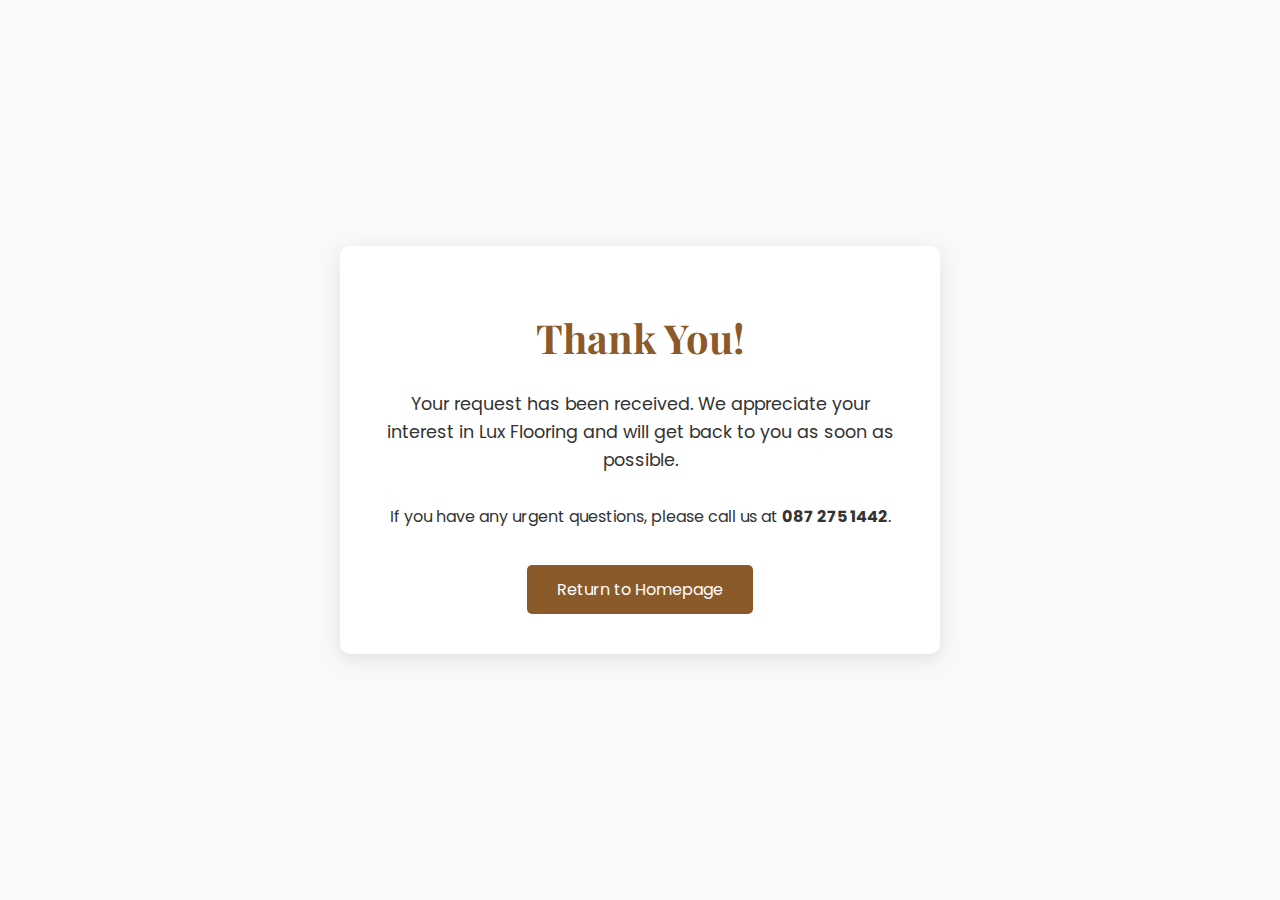
<file: thanks.html>
<!DOCTYPE html>
<html lang="en">
<head>
    <meta charset="UTF-8">
    <meta name="viewport" content="width=device-width, initial-scale=1.0">
    <title>Thank You | Lux Flooring</title>
    
    <link rel="stylesheet" href="styles.css">
    <link rel="preconnect" href="https://fonts.googleapis.com">
    <link rel="preconnect" href="https://fonts.gstatic.com" crossorigin>
    <link href="https://fonts.googleapis.com/css2?family=Playfair+Display:wght@400;700&family=Poppins:wght@300;400;500;600&display=swap" rel="stylesheet">
    <link rel="stylesheet" href="https://cdnjs.cloudflare.com/ajax/libs/font-awesome/6.4.2/css/all.min.css" integrity="sha512-z3gLpd7yknf1YoNbCzqRKc4qyor8gaKU1qmn+CShxbuBusANI9QpRohGBreCFkKxLhei6S9CQXFEbbKuqLg0DA==" crossorigin="anonymous" referrerpolicy="no-referrer" />
    
    <link rel="apple-touch-icon" sizes="180x180" href="favicon_io/apple-touch-icon.png">
    <link rel="icon" type="image/png" sizes="32x32" href="favicon_io/favicon-32x32.png">
    <link rel="icon" type="image/png" sizes="16x16" href="favicon_io/favicon-16x16.png">
    <link rel="manifest" href="favicon_io/site.webmanifest">
    
    <style>
        .thank-you-container {
            height: 100vh;
            display: flex;
            flex-direction: column;
            justify-content: center;
            align-items: center;
            text-align: center;
            padding: 20px;
            background-color: var(--grey-color);
        }
        
        .thank-you-box {
            max-width: 600px;
            padding: 40px;
            background-color: var(--light-color);
            border-radius: 10px;
            box-shadow: 0 5px 20px rgba(0, 0, 0, 0.1);
        }
        
        .thank-you-icon {
            font-size: 4rem;
            color: var(--primary-color);
            margin-bottom: 20px;
        }
        
        .thank-you-title {
            font-size: 2.5rem;
            margin-bottom: 20px;
            color: var(--primary-color);
        }
        
        .thank-you-message {
            font-size: 1.1rem;
            margin-bottom: 30px;
        }
        
        .return-home {
            display: inline-block;
            margin-top: 20px;
            padding: 12px 30px;
            background-color: var(--primary-color);
            color: var(--light-color);
            text-decoration: none;
            border-radius: 5px;
            transition: all 0.3s ease;
        }
        
        .return-home:hover {
            background-color: var(--accent-color);
            transform: translateY(-3px);
        }
    </style>
</head>
<body>
    <div class="thank-you-container">
        <div class="thank-you-box">
            <div class="thank-you-icon">
                <i class="fa-solid fa-check-circle"></i>
            </div>
            <h1 class="thank-you-title">Thank You!</h1>
            <p class="thank-you-message">Your request has been received. We appreciate your interest in Lux Flooring and will get back to you as soon as possible.</p>
            <p>If you have any urgent questions, please call us at <strong>087 275 1442</strong>.</p>
            <a href="index.html" class="return-home">Return to Homepage</a>
        </div>
    </div>
</body>
</html>
</file>
<file: styles.css>
/* Global Styles */
:root {
    --primary-color: #8B5A2B;
    --secondary-color: #F2EAD3;
    --dark-color: #222222;
    --light-color: #FFFFFF;
    --accent-color: #D4AA7D;
    --grey-color: #F9F9F9;
    --text-color: #333333;
}

* {
    margin: 0;
    padding: 0;
    box-sizing: border-box;
}

html {
    scroll-behavior: smooth;
}

body {
    font-family: 'Poppins', sans-serif;
    color: var(--text-color);
    line-height: 1.6;
}

h1, h2, h3, h4, h5, h6 {
    font-family: 'Playfair Display', serif;
    font-weight: 700;
}

p {
    margin-bottom: 15px;
}

img {
    max-width: 100%;
    height: auto;
}

.container {
    width: 90%;
    max-width: 1200px;
    margin: 0 auto;
    padding: 0 20px;
}

/* Buttons */
.cta-button {
    display: inline-block;
    background-color: var(--primary-color);
    color: var(--light-color);
    padding: 12px 30px;
    border-radius: 5px;
    text-decoration: none;
    font-weight: 500;
    transition: all 0.3s ease;
    border: none;
    cursor: pointer;
}

.cta-button:hover {
    background-color: var(--accent-color);
    transform: translateY(-3px);
    box-shadow: 0 10px 20px rgba(0, 0, 0, 0.1);
}

/* Section Headings */
.section-heading {
    text-align: center;
    margin-bottom: 50px;
}

.section-heading h2 {
    font-size: 2.5rem;
    margin-bottom: 15px;
    color: var(--dark-color);
}

.section-heading.light h2 {
    color: var(--light-color);
}

.separator {
    width: 80px;
    height: 3px;
    background-color: var(--primary-color);
    margin: 0 auto;
}

.separator.light {
    background-color: var(--light-color);
}

/* Header */
header {
    background-color: var(--light-color);
    padding: 20px 0;
    position: fixed;
    width: 100%;
    z-index: 1000;
    box-shadow: 0 2px 15px rgba(0, 0, 0, 0.1);
    transition: all 0.3s ease;
}

header .container {
    display: flex;
    justify-content: space-between;
    align-items: center;
}

.logo {
    display: flex;
    align-items: center;
}

.logo img {
    max-height: 60px;
    width: auto;
}

nav ul {
    display: flex;
    list-style: none;
}

nav ul li {
    margin-left: 30px;
}

nav ul li a {
    text-decoration: none;
    color: var(--dark-color);
    font-weight: 500;
    transition: all 0.3s ease;
    padding-bottom: 5px;
    position: relative;
}

nav ul li a:hover {
    color: var(--primary-color);
}

nav ul li a::after {
    content: '';
    position: absolute;
    bottom: 0;
    left: 0;
    width: 0;
    height: 2px;
    background-color: var(--primary-color);
    transition: all 0.3s ease;
}

nav ul li a:hover::after {
    width: 100%;
}

nav ul li a.cta-button {
    padding: 10px 20px;
    border-radius: 5px;
    color: var(--light-color);
}

nav ul li a.cta-button::after {
    display: none;
}

/* Hero Section */
.hero {
    background: linear-gradient(rgba(0, 0, 0, 0.6), rgba(0, 0, 0, 0.6)), url('images/hero.jpg') no-repeat center center/cover;
    height: 100vh;
    display: flex;
    align-items: center;
    color: var(--light-color);
    text-align: center;
    padding-top: 80px;
}

.hero-content {
    max-width: 800px;
    margin: 0 auto;
}

.hero-content h2 {
    font-size: 3.5rem;
    margin-bottom: 20px;
    line-height: 1.2;
}

.hero-content p {
    font-size: 1.2rem;
    margin-bottom: 30px;
}

/* About Section */
.about {
    padding: 100px 0;
    background-color: var(--grey-color);
}

.about-content {
    display: flex;
    flex-wrap: wrap;
    justify-content: space-between;
    align-items: center;
}

.about-text {
    flex: 1;
    min-width: 300px;
    padding-right: 30px;
}

.values {
    flex: 1;
    min-width: 300px;
    display: flex;
    flex-wrap: wrap;
    justify-content: space-between;
}

.value-item {
    flex-basis: calc(33.33% - 20px);
    text-align: center;
    padding: 30px 15px;
    margin-bottom: 20px;
    background-color: var(--light-color);
    border-radius: 10px;
    box-shadow: 0 5px 15px rgba(0, 0, 0, 0.05);
    transition: all 0.3s ease;
}

.value-item:hover {
    transform: translateY(-10px);
    box-shadow: 0 15px 30px rgba(0, 0, 0, 0.1);
}

.value-item i {
    font-size: 2.5rem;
    color: var(--primary-color);
    margin-bottom: 15px;
}

.value-item h3 {
    margin-bottom: 10px;
    font-size: 1.3rem;
}

/* Services Section */
.services {
    padding: 100px 0;
    background: linear-gradient(rgba(0, 0, 0, 0.8), rgba(0, 0, 0, 0.8)), url('images/services.jpg') no-repeat center center/cover;
    color: var(--light-color);
}

.services-grid {
    display: grid;
    grid-template-columns: repeat(auto-fill, minmax(300px, 1fr));
    gap: 30px;
}

.service-card {
    background-color: rgba(255, 255, 255, 0.1);
    padding: 40px 30px;
    border-radius: 10px;
    text-align: center;
    transition: all 0.3s ease;
}

.service-card:hover {
    transform: translateY(-10px);
    background-color: rgba(255, 255, 255, 0.2);
}

.service-icon {
    margin-bottom: 20px;
}

.service-icon i {
    font-size: 3rem;
    color: var(--accent-color);
}

.service-card h3 {
    margin-bottom: 15px;
    font-size: 1.5rem;
}

/* Portfolio Section */
.portfolio {
    padding: 100px 0;
    background-color: var(--grey-color);
}

.portfolio-grid {
    display: grid;
    grid-template-columns: repeat(auto-fill, minmax(300px, 1fr));
    gap: 20px;
}

.portfolio-item {
    position: relative;
    overflow: hidden;
    border-radius: 10px;
    height: 250px;
}

.portfolio-item img {
    width: 100%;
    height: 100%;
    object-fit: cover;
    transition: transform 0.5s ease;
}

.portfolio-overlay {
    position: absolute;
    bottom: 0;
    left: 0;
    right: 0;
    background-color: rgba(0, 0, 0, 0.7);
    padding: 20px;
    transform: translateY(100%);
    transition: transform 0.3s ease;
}

.portfolio-item:hover img {
    transform: scale(1.1);
}

.portfolio-item:hover .portfolio-overlay {
    transform: translateY(0);
}

.portfolio-overlay h3 {
    color: var(--light-color);
    margin-bottom: 5px;
    font-size: 1.3rem;
}

.portfolio-overlay p {
    color: var(--secondary-color);
    font-size: 0.9rem;
    margin-bottom: 0;
}

/* Testimonials Section */
.testimonials {
    padding: 100px 0;
    background: linear-gradient(rgba(0, 0, 0, 0.8), rgba(0, 0, 0, 0.8)), url('images/testimonials.jpeg') no-repeat center center/cover;
    color: var(--light-color);
}

.testimonials-slider {
    max-width: 800px;
    margin: 0 auto;
    display: flex;
    overflow-x: auto;
    scroll-snap-type: x mandatory;
    scroll-behavior: smooth;
    -webkit-overflow-scrolling: touch;
}

.testimonial {
    flex: 0 0 100%;
    scroll-snap-align: start;
    padding: 40px;
    background-color: rgba(255, 255, 255, 0.1);
    border-radius: 10px;
    margin-right: 20px;
}

.testimonial:last-child {
    margin-right: 0;
}

.quote {
    font-size: 1.1rem;
    font-style: italic;
    margin-bottom: 30px;
    position: relative;
    padding-left: 40px;
}

.quote::before {
    content: '\201C';
    font-size: 4rem;
    font-family: Georgia, serif;
    position: absolute;
    left: 0;
    top: -20px;
    color: var(--accent-color);
}

.client {
    display: flex;
    align-items: center;
}

.client-info h4 {
    margin-bottom: 5px;
    font-size: 1.1rem;
}

.client-info p {
    font-size: 0.9rem;
    color: var(--secondary-color);
    margin-bottom: 0;
}

/* Contact Section */
.contact {
    padding: 100px 0;
    background-color: var(--grey-color);
}

.contact-grid {
    display: grid;
    grid-template-columns: repeat(auto-fit, minmax(300px, 1fr));
    gap: 50px;
}

.contact-info {
    padding: 30px;
    background-color: var(--light-color);
    border-radius: 10px;
    box-shadow: 0 5px 15px rgba(0, 0, 0, 0.05);
}

.contact-info h3 {
    margin-bottom: 30px;
    font-size: 1.8rem;
    color: var(--primary-color);
}

.info-item {
    display: flex;
    align-items: center;
    margin-bottom: 20px;
}

.info-item i {
    font-size: 1.5rem;
    color: var(--primary-color);
    margin-right: 15px;
}

.info-item p {
    margin-bottom: 0;
}

.hours {
    margin-top: 30px;
}

.hours h4 {
    margin-bottom: 15px;
    font-size: 1.2rem;
    color: var(--primary-color);
}

.social-links {
    margin-top: 30px;
    display: flex;
}

.social-icon {
    width: 40px;
    height: 40px;
    border-radius: 50%;
    background-color: var(--primary-color);
    color: var(--light-color);
    display: flex;
    justify-content: center;
    align-items: center;
    margin-right: 15px;
    transition: all 0.3s ease;
}

.social-icon:hover {
    background-color: var(--accent-color);
    transform: translateY(-5px);
}

.contact-form {
    padding: 30px;
    background-color: var(--light-color);
    border-radius: 10px;
    box-shadow: 0 5px 15px rgba(0, 0, 0, 0.05);
}

.contact-form h3 {
    margin-bottom: 30px;
    font-size: 1.8rem;
    color: var(--primary-color);
}

.form-group {
    margin-bottom: 20px;
}

.form-group input,
.form-group select,
.form-group textarea {
    width: 100%;
    padding: 12px 15px;
    border: 1px solid #ddd;
    border-radius: 5px;
    font-family: 'Poppins', sans-serif;
    font-size: 1rem;
}

.form-group textarea {
    resize: vertical;
}

.submit-button {
    display: inline-block;
    background-color: var(--primary-color);
    color: var(--light-color);
    padding: 12px 30px;
    border-radius: 5px;
    text-decoration: none;
    font-weight: 500;
    transition: all 0.3s ease;
    border: none;
    cursor: pointer;
    font-family: 'Poppins', sans-serif;
    font-size: 1rem;
    width: 100%;
}

.submit-button:hover {
    background-color: var(--accent-color);
}

/* Footer */
footer {
    background-color: var(--dark-color);
    color: var(--light-color);
    padding: 60px 0 20px;
}

.footer-content {
    display: grid;
    grid-template-columns: repeat(auto-fit, minmax(200px, 1fr));
    gap: 40px;
    margin-bottom: 40px;
}

.footer-logo img {
    max-height: 50px;
    width: auto;
    margin-bottom: 10px;
}

.footer-logo p {
    font-size: 0.9rem;
    color: var(--accent-color);
    margin-bottom: 15px;
}

.footer-social {
    display: flex;
    margin-top: 20px;
}

.footer-social .social-icon {
    width: 36px;
    height: 36px;
    border-radius: 50%;
    background-color: var(--primary-color);
    color: var(--light-color);
    display: flex;
    justify-content: center;
    align-items: center;
    margin-right: 12px;
    transition: all 0.3s ease;
    font-size: 1rem;
}

.footer-social .social-icon:hover {
    background-color: var(--accent-color);
    transform: translateY(-5px);
}

.footer-links h3,
.footer-newsletter h3 {
    font-size: 1.3rem;
    margin-bottom: 20px;
    color: var(--light-color);
}

.footer-links ul {
    list-style: none;
}

.footer-links ul li {
    margin-bottom: 10px;
}

.footer-links ul li a {
    color: #aaa;
    text-decoration: none;
    transition: all 0.3s ease;
}

.footer-links ul li a:hover {
    color: var(--primary-color);
    padding-left: 5px;
}

.footer-newsletter p {
    margin-bottom: 20px;
    color: #aaa;
}

.newsletter-form {
    display: flex;
}

.newsletter-form input {
    flex: 1;
    padding: 10px 15px;
    border: none;
    border-radius: 5px 0 0 5px;
    font-family: 'Poppins', sans-serif;
}

.newsletter-form button {
    background-color: var(--primary-color);
    color: var(--light-color);
    border: none;
    padding: 0 15px;
    border-radius: 0 5px 5px 0;
    cursor: pointer;
    transition: all 0.3s ease;
}

.newsletter-form button:hover {
    background-color: var(--accent-color);
}

.copyright {
    text-align: center;
    border-top: 1px solid #444;
    padding-top: 20px;
    color: #aaa;
    font-size: 0.9rem;
}

/* Responsive */
@media (max-width: 991px) {
    .hero-content h2 {
        font-size: 2.5rem;
    }
    
    .about-text {
        padding-right: 0;
        margin-bottom: 40px;
    }
    
    .value-item {
        flex-basis: calc(50% - 20px);
    }
}

@media (max-width: 768px) {
    header .container {
        flex-direction: column;
    }
    
    .logo {
        margin-bottom: 20px;
    }
    
    nav ul {
        justify-content: center;
    }
    
    nav ul li {
        margin: 0 15px;
    }
    
    .hero-content h2 {
        font-size: 2rem;
    }
    
    .section-heading h2 {
        font-size: 2rem;
    }
    
    .value-item {
        flex-basis: 100%;
    }
}

@media (max-width: 576px) {
    nav ul {
        flex-wrap: wrap;
        justify-content: center;
    }
    
    nav ul li {
        margin: 5px 10px;
    }
    
    .hero-content h2 {
        font-size: 1.8rem;
    }
    
    .hero-content p {
        font-size: 1rem;
    }
}
</file>
